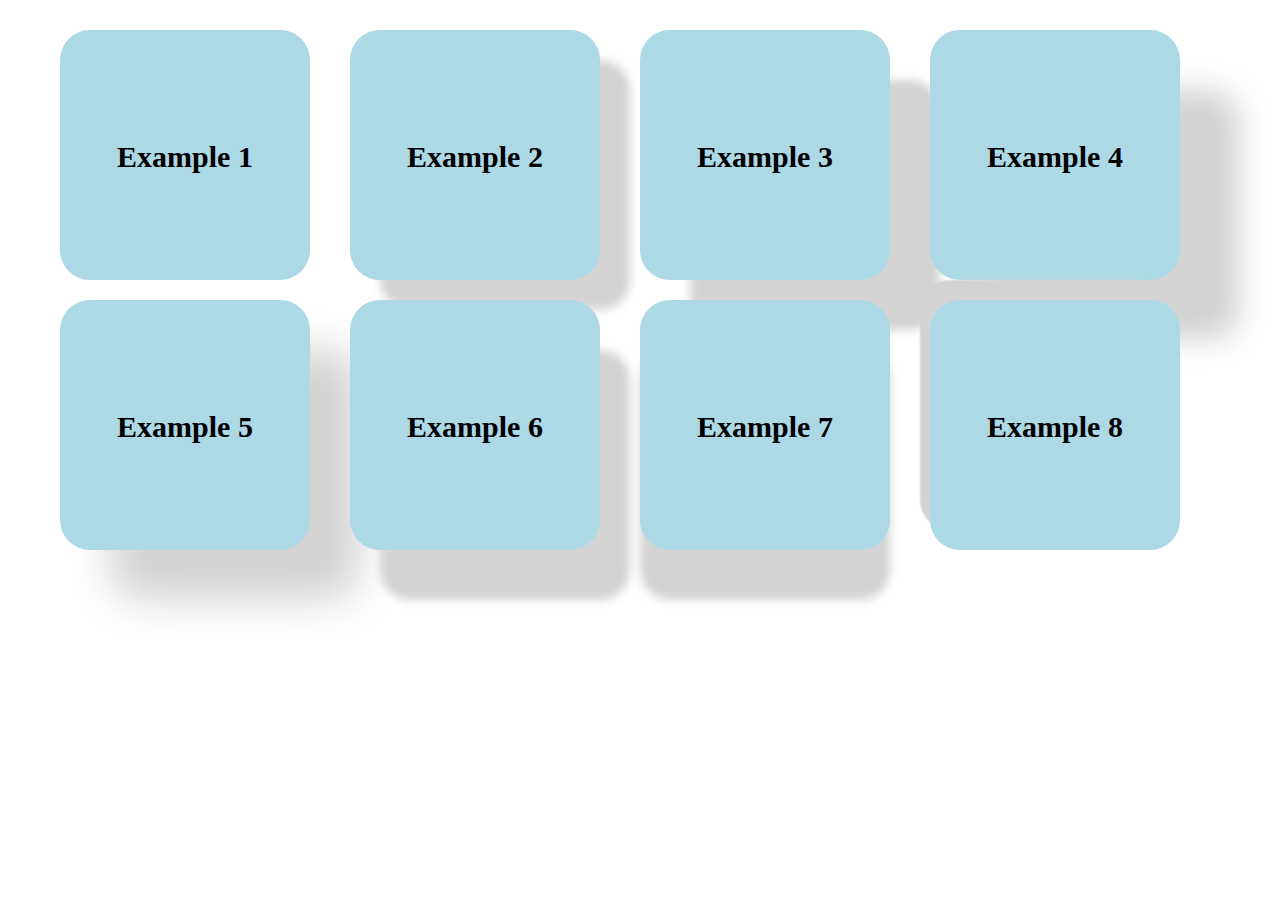
<file: index.html>
<!DOCTYPE html>
<html lang="en">
<head>
    <meta charset="UTF-8">
    <title>Title</title>
    <link rel="stylesheet" href="css/main.css">
</head>
<body>

<div class="warp">
    <div class="row">
        <div class="col-1">
            <div class="sana">
                <p>Example 1</p>
            </div>
        </div>
        <div class="col-2">
            <div class="sana">
                <p>Example 2</p>
            </div>
        </div>
        <div class="col-3">
            <div class="sana">
                <p>Example 3</p>
            </div>
        </div>
        <div class="col-4">
            <div class="sana">
                <p>Example 4</p>
            </div>
        </div>
    </div>
</div>
<div class="warp-2">
    <div class="row">
        <div class="col-5">
            <div class="sana">
                <p>Example 5</p>
            </div>
        </div>
        <div class="col-6">
            <div class="sana">
                <p>Example 6</p>
            </div>
        </div>
        <div class="col-7">
            <div class="sana">
                <p>Example 7</p>
            </div>
        </div>
        <div class="col-8">
            <div class="sana">
                <p>Example 8</p>
            </div>
        </div>
    </div>
</div>

</body>
</html>
</file>
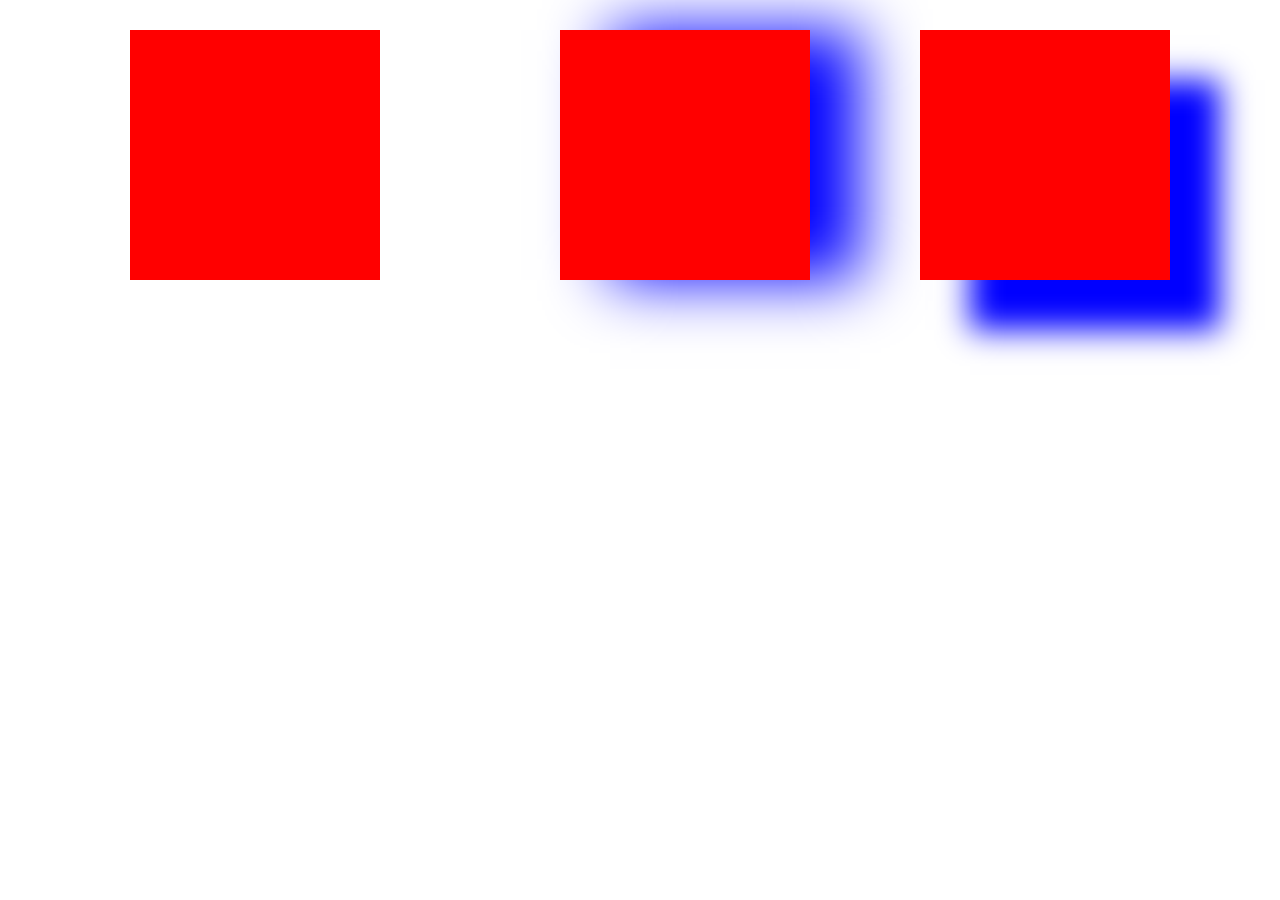
<file: index2.html>
<!DOCTYPE html>
<html lang="en">
<head>
    <meta charset="UTF-8">
    <title>Title</title>
    <link rel="stylesheet" href="css/main2.css">
</head>
<body>

<div class="warp">
    <div class="row">
        <div class="col-1">
            <div class="sana">
                <div class="text-sana">

                </div>
            </div>
        </div>
        <div class="col-2">
            <div class="sana">
                <div class="text-sana">

                </div>
            </div>
        </div>
        <div class="col-3">
            <div class="sana">
                <div class="text-sana">

                </div>
            </div>
        </div>
    </div>
    <div class="row2">
        <div class="col-4">
            <div class="sana">
                <div class="text-sana">

                </div>
            </div>
        </div>
        <div class="col-5">
            <div class="sana">
                <div class="text-sana">

                </div>
            </div>
        </div>
        <div class="col-6">
            <div class="sana">
                <div class="text-sana">

                </div>
            </div>
        </div>
    </div>
</div>

</body>
</html>
</file>
<file: css/main.css>
.warp{
    width: 1200px;
    margin: 0 auto;
}
.row{
    width: 100%;
    display: block;
    margin: 30px auto;
}
.col-1{
    width: 250px;
    height: 250px;
    display: block;
    float: left;
    border-radius: 30px;
    background-color: lightblue;
    margin: 0 20px;
}
.sana{
    border-top-left-radius: 8px;
    border-bottom-right-radius: 8px;
    padding: 5rem 0;
    text-align: center;
    font-size: 30px;
    font-weight: bold;
}.col-2{
    width: 250px;
    height: 250px;
    display: block;
    float: left;
    border-radius: 30px;
    box-shadow: 30px 30px 10px lightgray;
    background-color: lightblue;
    margin: 0 20px;
}
.sana{
    border-top-left-radius: 8px;
    border-bottom-right-radius: 8px;
    padding: 5rem 0;
    text-align: center;
    font-size: 30px;
    font-weight: bold;
}.col-3{
    width: 250px;
    height: 250px;
    display: block;
    float: left;
    border-radius: 30px;
     box-shadow: 50px 50px 10px lightgray;
    background-color: lightblue;
    margin: 0 20px;
}
.sana{
    border-top-left-radius: 8px;
    border-bottom-right-radius: 8px;
    padding: 5rem 0;
    text-align: center;
    font-size: 30px;
    font-weight: bold;
}.col-4{
    width: 250px;
    height: 250px;
    display: block;
    float: left;
    border-radius: 30px;
     box-shadow: 60px 60px 30px lightgray;
    background-color: lightblue;
    margin: 0 20px;
}
.sana{
    border-top-left-radius: 8px;
    border-bottom-right-radius: 8px;
    padding: 5rem 0;
    text-align: center;
    font-size: 30px;
    font-weight: bold;
}.warp-2{
    width: 1200px;
    margin: 0 auto;
}
.row{
    width: 100%;
    display: block;
    margin: 30px auto;
}
.col-5{
    width: 250px;
    height: 250px;
    display: block;
    float: left;
    border-radius: 30px;
    box-shadow: 50px 50px 40px lightgray;
    background-color: lightblue;
    margin:  20px;
}
.sana{
    border-top-left-radius: 8px;
    border-bottom-right-radius: 8px;
    padding: 5rem 0;
    text-align: center;
    font-size: 30px;
    font-weight: bold;
}.col-6{
    width: 250px;
    height: 250px;
    display: block;
    float: left;
    border-radius: 30px;
     box-shadow: 30px 50px 10px lightgray;
    background-color: lightblue;
    margin:  20px;
}
.sana{
    border-top-left-radius: 8px;
    border-bottom-right-radius: 8px;
    padding: 5rem 0;
    text-align: center;
    font-size: 30px;
    font-weight: bold;
}.col-7{
    width: 250px;
    height: 250px;
    display: block;
    float: left;
    border-radius: 30px;
     box-shadow: 0px 50px 10px lightgray;
    background-color: lightblue;
    margin: 20px;
}
.sana{
    border-top-left-radius: 8px;
    border-bottom-right-radius: 8px;
    padding: 5rem 0;
    text-align: center;
    font-size: 30px;
    font-weight: bold;
}.col-8{
    width: 250px;
    height: 250px;
    display: block;
    float: left;
    border-radius: 30px;
     box-shadow: -10px -20px 2px lightgray;
    background-color: lightblue;
    margin: 20px;
}
.sana{
    border-top-left-radius: 8px;
    border-bottom-right-radius: 8px;
    padding: 5rem 0;
    text-align: center;
    font-size: 30px;
    font-weight: bold;
}
</file>
<file: css/main2.css>
.warp{
    width: 1200px;
    margin: 0 auto;
}
.row{
    width: 100%;
    display: block;
    margin: 30px auto;
}
.col-1{
    width: 250px;
    height: 250px;
    display: block;
    float: left;
    border: 1px;
    background-color: red;
    box-shadow: px blue;
    margin: 0 90px;
}
.col-2{
    width: 250px;
    height: 250px;
    display: block;
    float: left;
    border: 1px;
    background-color: red;
    box-shadow: 50px 0px 60px blue;
    margin: 0 90px;
}
.col-3{
    width: 250px;
    height: 250px;
    display: block;
    float: left;
    border: 1px;
    background-color: red;
    box-shadow: 50px 50px 30px blue;
    margin: 0 20px;
}
</file>
